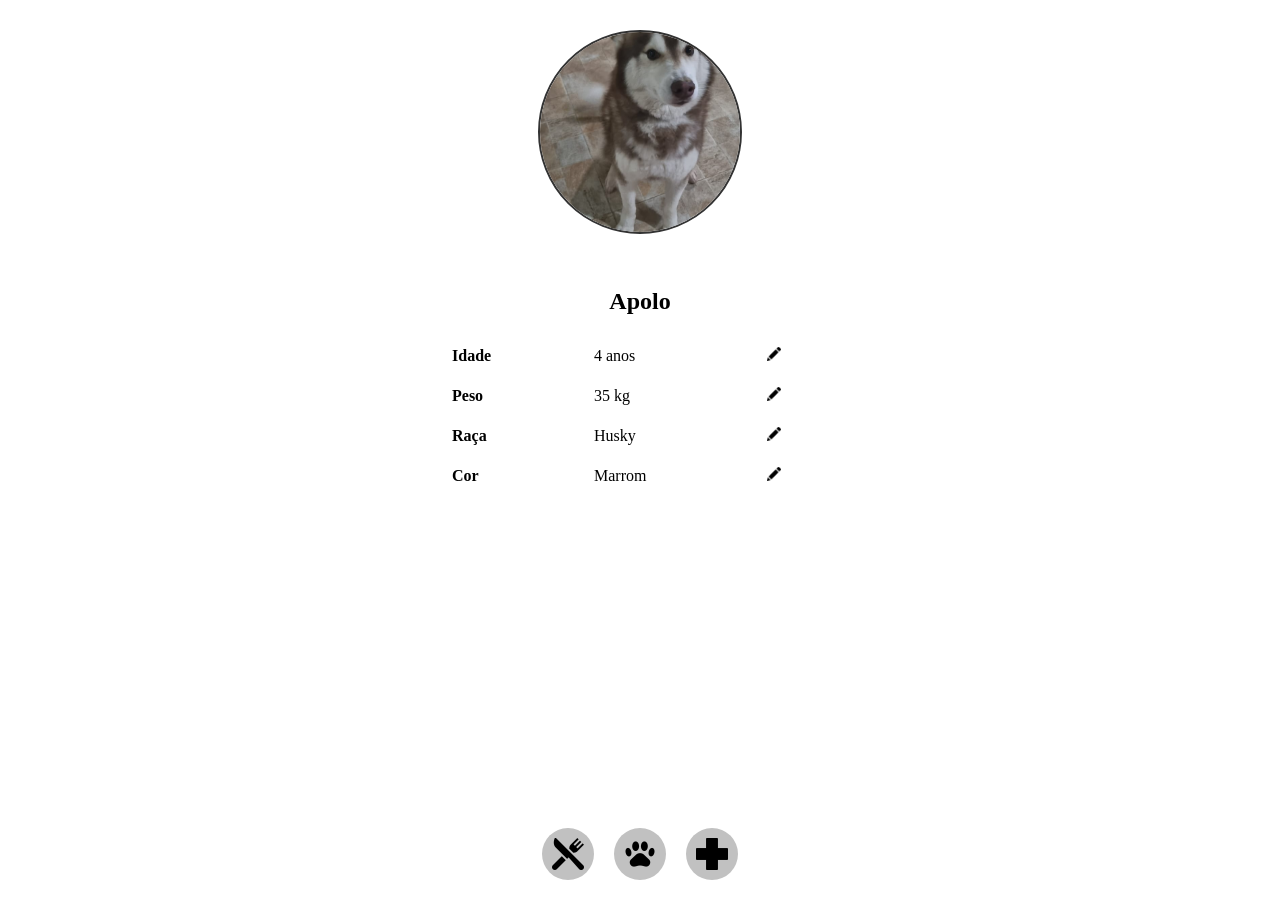
<file: index.html>
<!DOCTYPE html>
<html lang="pt-BR">
<head>
    <meta charset="UTF-8">
    <meta name="viewport" content="width=device-width, initial-scale=1.0">
    <title>Auxiliar Pet</title>
    <link rel="stylesheet" href="styles.css">
</head>
<body>
    <main>
        <div class="avatar">
            <img src="animal.jpg" alt="Animal de estimação">
        </div>

        <section class="nome-bixo">
            <h1>Apolo</h1>
        </section>
        
        <section class="info">
            <table>
                <tr>
                    <td><strong>Idade</strong></td>
                    <td>
                        <span id="idade">4</span>
                        <span>anos</span>
                        
                    </td>
                    <td>
                        <span class="edit-icon" id="editarIdade">
                            <img src="edit.png" alt="Editar">   
                        </span>
                    </td>
                </tr>

                <tr>
                    <td><strong>Peso</strong></td>
                    <td>
                        <span id="peso">35</span>
                        <span>kg</span>
                        
                    </td>
                    <td>
                        <span class="edit-icon" id="editarPeso">
                            <img src="edit.png" alt="Editar">   
                        </span>
                    </td>
                </tr>
                
                <tr>
                    <td><strong>Raça</strong></td>
                    <td>
                        <span id="raça">Husky</span>
                        
                    </td>
                    <td>
                        <span class="edit-icon" id="editarRaca">
                            <img src="edit.png" alt="Editar">   
                        </span>
                    </td>
                </tr>

                <tr>
                    <td><strong>Cor</strong></td>
                    <td>
                        <span id="cor">Marrom</span>
                        
                    </td>
                    <td>
                        <span class="edit-icon" id="editarCor">
                            <img src="edit.png" alt="Editar">   
                        </span>
                    </td>
                </tr>
            </table>
        </section>

        <section class="botoes">
                <button id="botaoAlimentacao" href="paginaalimentacao.html"><img src="icone-alimentacao.png" alt="Alimentação"></button>
                <button id="botaoPrincipal" href="paginaprincipal.html"><img src="icone-pata.png" alt="Página Principal"></button>
                <button id="botaoSaude" href="paginasaude.html"><img src="icone-saude.png" alt="Saúde"></button>
        </section>


    </main>

<script src="script.js"></script>

</body>
</html>
</file>
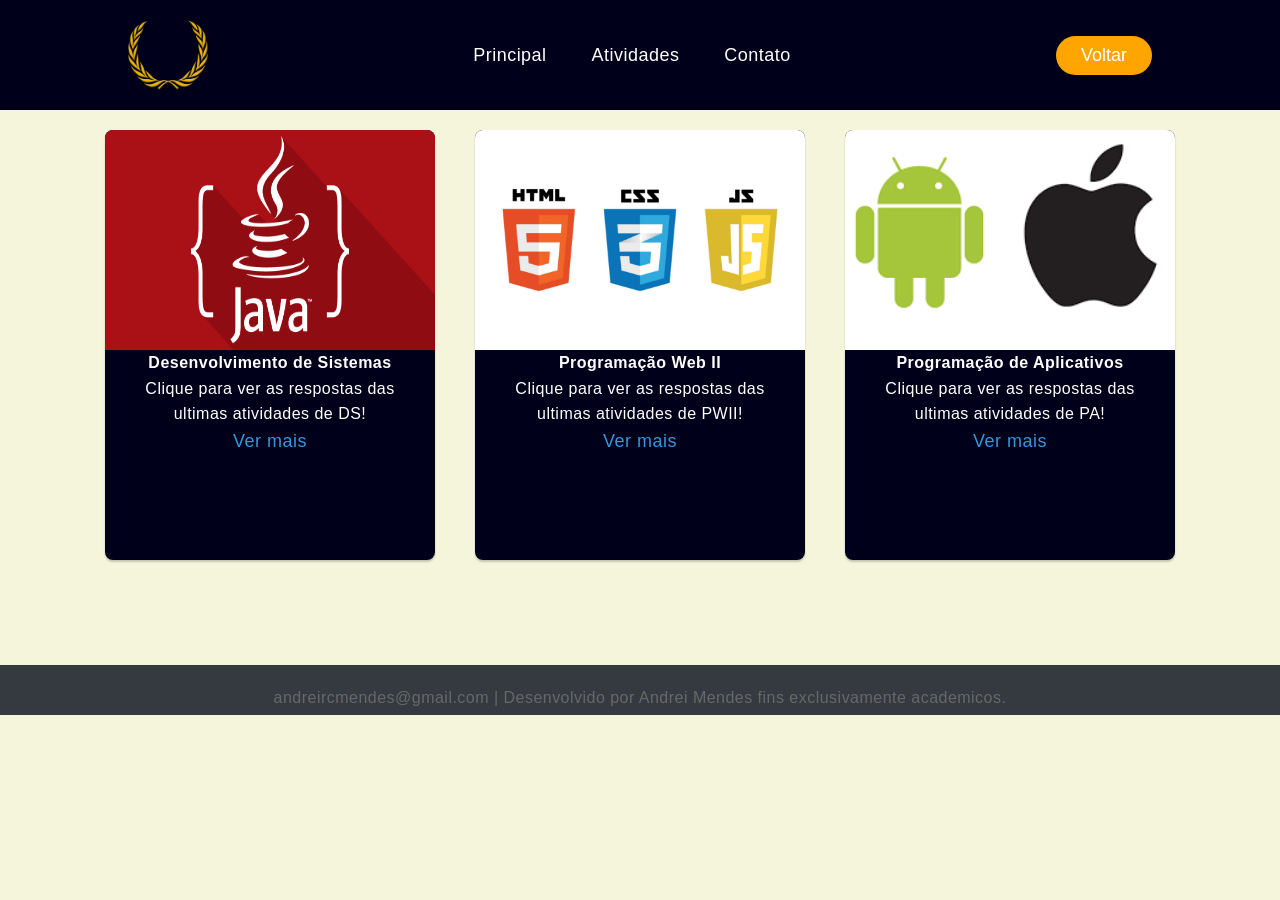
<file: atividades.html>
<!DOCTYPE html>
<html>
<head>
  <meta charset="UTF-8">
  <title>Atividades</title>
  <style>
    * {
    box-sizing: border-box;
    margin: 0;
    padding: 0;
    }
    body{
 	  background-color: beige;
      background-repeat: no-repeat;
      background-attachment: fixed;
      background-size: cover;
    }
    /*Navbar*/
    .nav_links li, a, button {
    font-family: "Montserrat", sans-serif;
    font-weight: 500;
    font-size: 18px;
    color: white;
    text-decoration: none;
    }
    header {
    background:  #00001a;
    display: flex;
    justify-content: space-between;
    align-items: center;
    padding: 20px 10%;
    }
    .logo {
    cursor: pointer;
    }
    .nav_links {
    list-style: none;
    }
    .nav_links li {
    display: inline-block;
    padding: 0px 20px;
    }
    .nav_links li a {
    transition: all 0.3s ease 0s;
    }
    .nav_links li a:hover {
    color: orange;
    }
    button {
    padding: 9px 25px;
    background-color: orange;
    border: none;
    border-radius: 50px;
    cursor: pointer;
    transition: all 0.3s ease 0s;
    }
    button:hover {
    background-color: #a36917;
    }
    /*footer*/
    .footer .footer-bottom {
    background: #343a40;
    color: #686868;
    height: 50px;
    width: 1349px;
    text-align: center;
    position: bottom;
    bottom: 0px;
    left: 0px;
    padding-top: 20px;
    margin-top: 85px;
    }
    table {
  border-collapse: collapse;
  width: 70%;
  margin-right: auto;
  margin-left: auto;
}

th, td {
  padding: 8px;
  text-align: left;
  border-bottom: 1px solid #ddd;
}

tr:hover {background-color:#ffb3b3;}
* {box-sizing: border-box}
body {font-family: Verdana, sans-serif; margin:0}
.mySlides {display: none}
img {vertical-align: middle;}

.slideshow-container {
  max-width: 100%;
  position: relative;
  margin: auto;
}

.prev, .next {
  cursor: pointer;
  position: absolute;
  top: 50%;
  width: auto;
  padding: 16px;
  margin-top: -22px;
  color: white;
  font-weight: bold;
  font-size: 18px;
  transition: 0.6s ease;
  border-radius: 0 3px 3px 0;
  user-select: none;
}

.next {
  right: 0;
  border-radius: 3px 0 0 3px;
}

.prev:hover, .next:hover {
  background-color: rgba(0,0,0,0.8);
}

.text {
  color: #f2f2f2;
  font-size: 15px;
  padding: 8px 12px;
  position: absolute;
  bottom: 8px;
  width: 100%;
  text-align: center;
}

.numbertext {
  color: #f2f2f2;
  font-size: 12px;
  padding: 8px 12px;
  position: absolute;
  top: 0;
}

.dot {
  cursor: pointer;
  height: 15px;
  width: 15px;
  margin: 0 2px;
  background-color: #bbb;
  border-radius: 50%;
  display: inline-block;
  transition: background-color 0.6s ease;
}

.active, .dot:hover {
  background-color: #717171;
}

.fade {
  -webkit-animation-name: fade;
  -webkit-animation-duration: 1.5s;
  animation-name: fade;
  animation-duration: 1.5s;
}

@-webkit-keyframes fade {
  from {opacity: .4} 
  to {opacity: 1}
}

@keyframes fade {
  from {opacity: .4} 
  to {opacity: 1}
}

@media only screen and (max-width: 300px) {
  .prev, .next,.text {font-size: 11px}
}
html, body{
    margin: 0;
    padding: 0;
}

body{
    width: 100%;
    height: 100%;
    font-family: sans-serif;
    letter-spacing: 0.03em;
    line-height: 1.6;
    font-family: 'Open Sans', sans-serif;
}

.title{
    text-align: center;
    font-size: 40px;
    color: #6a6a6a;
    margin-top: 100px;
    font-weight: 100;
    font-family: 'Roboto', sans-serif;
}


.container{
    width: 100%;
    max-width: 1200px;
    height: 430px;
    display: flex;
    flex-wrap: wrap;
    justify-content: center;
    margin: auto;
}

.container .card{
    width: 330px;
    height: 430px;
    border-radius: 8px;
    box-shadow: 0 2px 2px rgba(0, 0, 0, 0.2);
    overflow: hidden;
    margin: 20px;
    text-align: center;
    transition: all 0.25s;
    background-color:  #00001a;
}

.container .card:hover{
    transform: translateY(-15px);
    box-shadow: 0 12px 16px rgba(0, 0, 0, 0.2);
}

.container .card img{
    width: 330px;
    height: 220px;
}


.container .card h4{
    font-weight: 600;
    color: white;
}

.container .card p{
    padding: 0 1rem;
    font-size: 16px;
    font-weight: 300;
    color: white;
}

.container .card a {
    font-weight: 500;
    text-decoration: none;
    color: #3498db;
}
  </style>
  <body>
        <header id="0">
          <img class="logo" height="70px" width="80px" src="logo.png">
          <nav>
            <ul class="nav_links">
              <li><a href="index.html">Principal</a></li>
			  <li><a href="atividades.html">Atividades</a></li>
              <li><a href="mailto:andreircmendes@gmail.com?subject=Contato&body=The message">Contato</a></li>
            </ul>
          </nav>
          <a class="cta" href="index.html"><button>Voltar</button></a>
        </header>
      
   
          
          <script>
          var slideIndex = 1;
          showSlides(slideIndex);
          
          function plusSlides(n) {
            showSlides(slideIndex += n);
          }
          
          function currentSlide(n) {
            showSlides(slideIndex = n);
          }
          
          function showSlides(n) {
            var i;
            var slides = document.getElementsByClassName("mySlides");
            var dots = document.getElementsByClassName("dot");
            if (n > slides.length) {slideIndex = 1}    
            if (n < 1) {slideIndex = slides.length}
            for (i = 0; i < slides.length; i++) {
                slides[i].style.display = "none";  
            }
            for (i = 0; i < dots.length; i++) {
                dots[i].className = dots[i].className.replace(" active", "");
            }
            slides[slideIndex-1].style.display = "block";  
            dots[slideIndex-1].className += " active";
          }
          </script>
<div class="container">
       
  <div class="card">
      <img src="java.png">
      <h4>Desenvolvimento de Sistemas</h4>
      <p>Clique para ver as respostas das ultimas atividades de DS!</p>
      <a href="devsis.html">Ver mais</a>
  </div>
  
  <div class="card">
      <img src="html.png">
      <h4>Programação Web II</h4>
      <p>Clique para ver as respostas das ultimas atividades de PWII!</p>
      <a href="pw.html">Ver mais</a>
  </div>
  
  <div class="card">
      <img src="mobile.png">
      <h4>Programação de Aplicativos</h4>
      <p>Clique para ver as respostas das ultimas atividades de PA!</p>
      <a href="#">Ver mais</a>
  </div>
<div class="footer">
  <div class="footer-bottom">
    andreircmendes@gmail.com | Desenvolvido por Andrei Mendes fins exclusivamente academicos.
  </div>
</div>
</div>
</body>
</html>
</file>
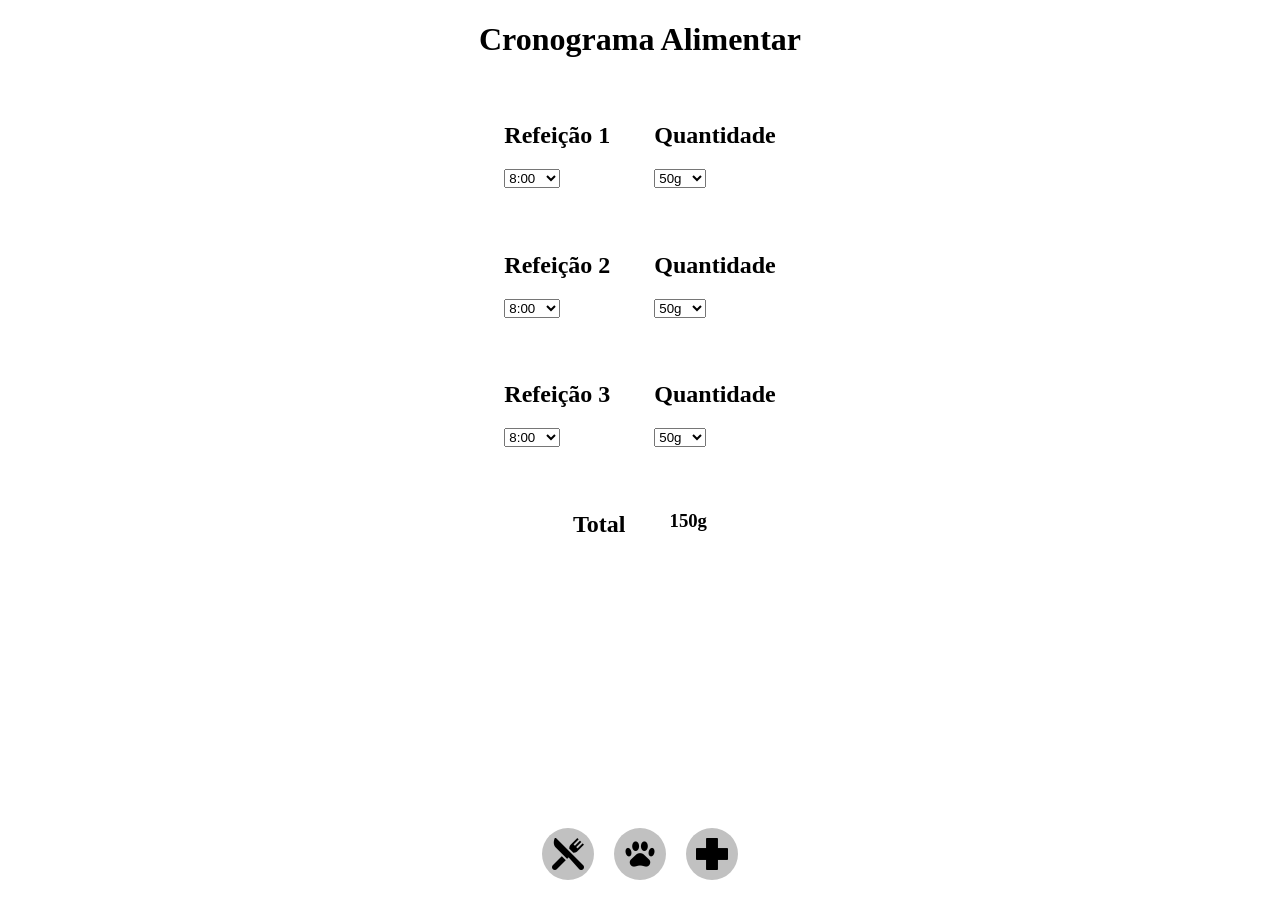
<file: paginaalimentacao.html>
<!DOCTYPE html>
<html lang="pt-br">
<head>
    <meta charset="UTF-8">
    <meta name="viewport" content="width=device-width, initial-scale=1.0">
    <title>Cronograma Alimentar</title>
    <link rel="stylesheet" href="stylealimentacao.css">
    <script src="scriptalimentacao.js"></script>
</head>
<body>
    <header>
        <h1>Cronograma Alimentar</h1>
    </header>

    <section class="refeicao">
        <div class="refeicao-item">
            <h2>Refeição 1</h2>
            <select name="horarios">
                <option value="8">8:00</option>
                <option value="9">9:00</option>
                <option value="10">10:00</option>
                <option value="11">11:00</option>
              </select> 
        </div>
        <div class="refeicao-item">
            <h2>Quantidade</h2>
            <select name="quantidade">
                <option value="50">50g</option>
                <option value="100">100g</option>
                <option value="150">150g</option>
                <option value="200">200g</option>
              </select> 
        </div>
    </section>

    <section class="refeicao2">
        <div class="refeicao-item">
            <h2>Refeição 2</h2>
            <select name="horarios">
                <option value="8">8:00</option>
                <option value="9">9:00</option>
                <option value="10">10:00</option>
                <option value="11">11:00</option>
              </select> 
        </div>
        <div class="refeicao-item">
            <h2>Quantidade</h2>
            <select name="quantidade">
                <option value="50">50g</option>
                <option value="100">100g</option>
                <option value="150">150g</option>
                <option value="200">200g</option>
              </select> 
        </div>
    </section>

    <section class="refeicao3">
        <div class="refeicao-item">
            <h2>Refeição 3</h2>
            <select name="horarios">
                <option value="8">8:00</option>
                <option value="9">9:00</option>
                <option value="10">10:00</option>
                <option value="11">11:00</option>
              </select> 
        </div>
        <div class="refeicao-item">
            <h2>Quantidade</h2>
            <select name="quantidade">
                <option value="50">50g</option>
                <option value="100">100g</option>
                <option value="150">150g</option>
                <option value="200">200g</option>
              </select> 
        </div>
    </section>

    <section class="total">
        <div class="total-elements">
            <h2>Total</h2>
        </div>
        <div class="total-elements" id="total-value">
            <h3>0</h3>
        </div>
    </section>

    <section class="botoes">
        <button id="botaoAlimentacao" href="paginaalimentacao.html"><img src="icone-alimentacao.png" alt="Alimentação"></button>
        <button id="botaoPrincipal" href="paginaprincipal.html"><img src="icone-pata.png" alt="Página Principal"></button>
        <button id="botaoSaude" href="paginasaude.html"><img src="icone-saude.png" alt="Saúde"></button>
    </section>

</body>
</html>
</file>
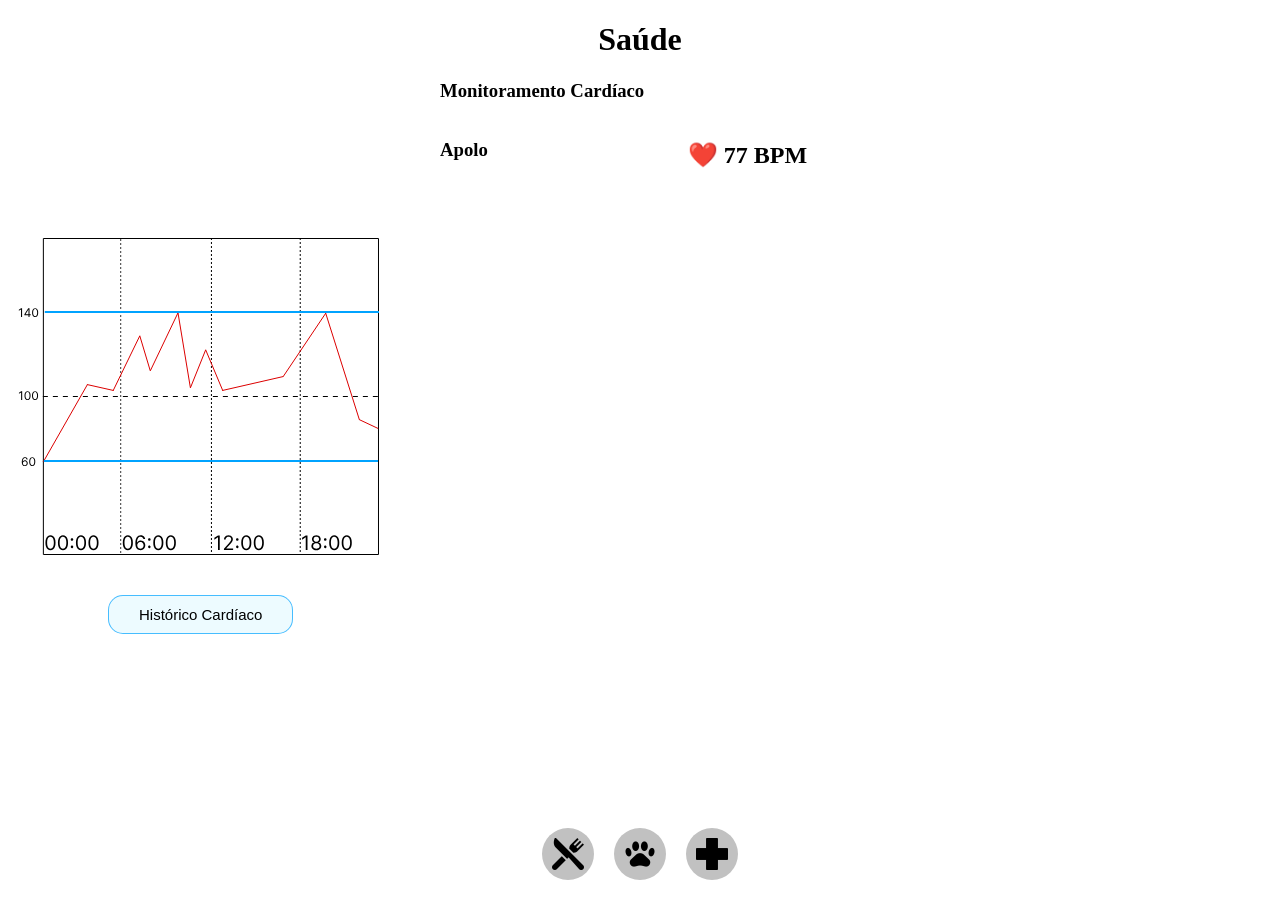
<file: paginasaude.html>
<!DOCTYPE html>
<html lang="pt-br">
<head>
    <meta charset="UTF-8">
    <meta name="viewport" content="width=device-width, initial-scale=1.0">
    <title>Saúde</title>
    <link rel="stylesheet" href="stylesaude.css">
    <script src="scriptalimentacao.js"></script>
</head>
<body>
    <main>
        <header>
            <h1>Saúde</h1>
        </header>
        
        <section class="monitoramento">
            <h3>Monitoramento Cardíaco</h3>
        </section>
        
        <section class="nome-bixo">
            <h3>
                Apolo
            </h3>
            <section class="monitor">
                <h2>
                    ❤️ 77 BPM
                </h2>
            </section>        
            
        </section>
        <section class="botoes">
            <button id="botaoAlimentacao" href="paginaalimentacao.html"><img src="icone-alimentacao.png" alt="Alimentação"></button>
            <button id="botaoPrincipal" href="paginaprincipal.html"><img src="icone-pata.png" alt="Página Principal"></button>
            <button id="botaoSaude" href="paginasaude.html"><img src="icone-saude.png" alt="Saúde"></button>
        </section>
    </main>
    <img class="imagem" src="Frame.svg"/>
    <a href="#" class="historicoCardiaco">Histórico Cardíaco</a>
</body>
</html>
</file>
<file: styles.css>
/* Reset de Estilos Básicos */
body, h1, p {
    margin: 0;
    padding: 0;
}

/* Estilos da Barra de Navegação */
header {
    background-color: #333;
    color: #fff;
    text-align: center;
    padding: 10px 0;
}

nav ul {
    list-style: none;
    padding: 0;
}

nav li {
    display: inline;
    margin-right: 20px;
}

nav a {
    text-decoration: none;
    color: #fff;
    font-weight: bold;
}


/* Estilos da Imagem Circular */
.avatar {
    text-align: center;
    margin: 30px;
}

.avatar img {
    width: 200px; 
    height: 200px; 
    border-radius: 50%; 
    border: 2px solid #333; 
    display: inline-block;
    object-fit: cover; 
}

/* Estilos do Conteúdo Principal */
.main {
    text-align: center;
    padding: 0px;
}
.nome-bixo {
    text-align: center;
    max-width: 400px;
    margin: 0 auto;
    padding: 20px;

}
.info {
    text-align: left;
    max-width: 400px;
    margin: 0 auto;
}
/* Estilo para remover a borda dos campos de entrada de texto */
.info input[type="text"] {
    border: none;
    outline: none;
}
/* Imagem edit */
.edit-icon img {
    cursor: pointer;
    width: 14px; 
    height: 14px; 
    display: inline-block;
}

/* Estilos para Alinhamento de Tabela */
table {
    width: 100%;
    margin: 0 auto;
}

table td {
    padding-left: 30px;
    padding: 10px;
    text-align: left;
    vertical-align: middle;
}

.botoes {
    display: flex;
    justify-content: center; 
    margin-top: 20px;
    position: absolute;
    bottom: 0;
    left: 0; 
    right: 0; 
    margin: 20px;
}

.botoes button {
    background-color: #c1c1c1;
    border: none;
    border-radius: 50%;
    padding: 10px;
    cursor: pointer;
    transition: background-color 0.3s ease;
    align-items: center;
    justify-content: center;
    display: flex;
    margin: 0 10px;
    /*flex: 0; */
}

.botoes button:hover {
    background-color: #b95929;    
}


.botoes img {
    width: 32px;
    height: 32px;
}

/* https://mui.com */
</file>
<file: stylealimentacao.css>
h1 {
    display: flex;
    justify-content: center;
}

.refeicao {
    display: flex;
    justify-content: center;
}

.refeicao-item {
    display: inline-block;
    margin: 22px;
}

.refeicao2 {
    display: flex;
    justify-content: center;
}

.refeicao3 {
    display: flex;
    justify-content: center;
}

.total {
    display: flex;
    justify-content: center;
}

.total-elements {
    display: inline-block;
    margin: 22px;
}

.botoes {
    display: flex;
    justify-content: center; /* Centraliza horizontalmente os botões */
    margin-top: 20px;
    position: absolute;
    bottom: 0; /* Coloca os botões na parte inferior */
    left: 0; /* Alinha os botões à esquerda */
    right: 0; /* Alinha os botões à direita */
    margin: 20px;
}

.botoes button {
    background-color: #c1c1c1;
    border: none;
    border-radius: 50%;
    padding: 10px;
    cursor: pointer;
    transition: background-color 0.3s ease;
    align-items: center;
    justify-content: center;
    display: flex;
    margin: 0 10px;
    /*flex: 0; */
}

.botoes button:hover {
    background-color: #b95929;    
}


.botoes img {
    width: 32px;
    height: 32px;
}
</file>
<file: stylesaude.css>
.main {
    text-align: center;
    padding: 0px;
}

h1 {
    display: flex;
    justify-content: center;
}



.monitoramento{
    text-align: left;
    max-width: 400px;
    margin: 0 auto;
}

.nome-bixo{
    text-align: left;
    max-width: 400px;
    margin: 0 auto;
    display: flex;
    justify-content: center;
    place-items: start;
    
    /* resolver essa parte */
}
 /* 
.batimentos{
    text-align: left;
    max-width: 400px;
    margin: 0 auto;
   display: inline-block;
}
 */
.botoes {
    display: flex;
    justify-content: center; 
    margin-top: 20px;
    position: absolute;
    bottom: 0; 
    left: 0; 
    right: 0; 
    margin: 20px;
}
.monitor{
    text-align: right;
    max-width: 400px;
    margin: 0 auto;
    margin-left: 200px;
    display: flex;
    justify-content: right;

}
.botoes button {
    background-color: #c1c1c1;
    border: none;
    border-radius: 50%;
    padding: 10px;
    cursor: pointer;
    transition: background-color 0.3s ease;
    align-items: center;
    justify-content: center;
    display: flex;
    margin: 0 10px;
 
}

.botoes button:hover {
    background-color: #b95929;    
}


.botoes img {
    width: 32px;
    height: 32px;
}

.imagem{
    align-content: left;
    max-width: 400px;
    margin: 0 auto;
    margin-left: 10px;
    display: flex;
    padding-top: 50px;

}

.historicoCardiaco {
    border: 1px solid rgba(0, 163, 255, 0.7);
    border-radius: 15px;
	background-color:#EDFBFF;
	display:inline-block;
	color:  black;
	font-family:Arial;
	font-size:15px;
	padding:10px 30px;
    text-align: center;
    max-width: 400px;
    margin: 100px;
    margin-top: 40px;
	text-decoration:none;
}
.historicoCardiaco:hover {
	background:linear-gradient(to bottom, #0688fa 5%, #2dabf9 100%);
	background-color:#0688fa;
}
</file>
